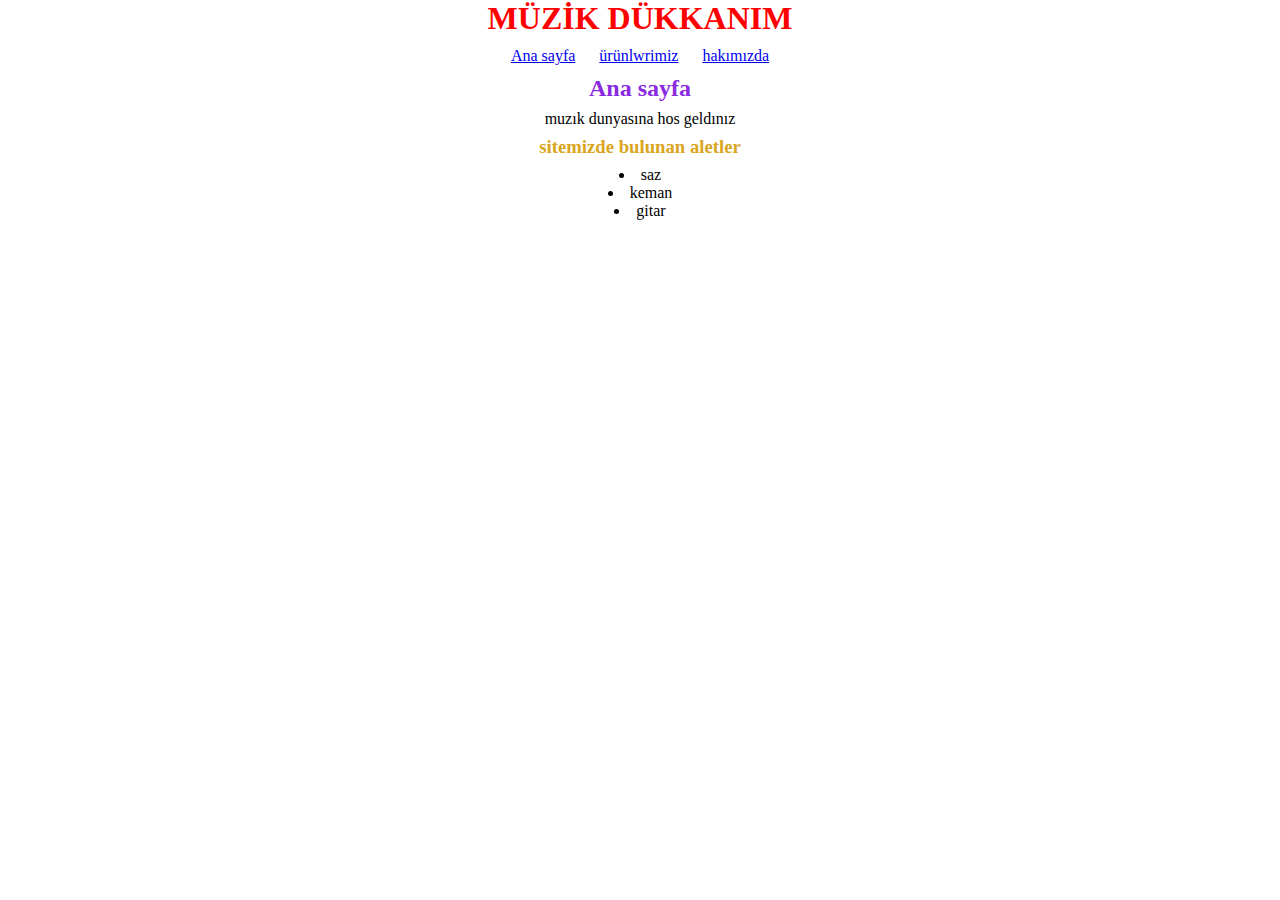
<file: index.html>
<!DOCTYPE html>
<html lang="en">
<head>
    <meta charset="UTF-8">
    <meta name="viewport" content="width=device-width, initial-scale=1.0">
    <title>MÜZİK DÜKKANIM</title>
    <link rel="stylesheet" href="style.css">
</head>
<body>
    <h1 class="ılkbaslık">MÜZİK DÜKKANIM</h1>
    <div class="navbar">
        <ul>
            <li><a href="/index.html">Ana sayfa</a></li>
            <li><a href="/ürünler.html">ürünlwrimiz</a></li>
            <li> <a href="/hakkımızda.html">hakımızda</a></li>
        </ul>
    </div>
        <h2>Ana sayfa</h2>
        <p>muzık dunyasına hos geldınız </p>
         <h3>sitemizde bulunan aletler</h3>
         <ul>
            <li>saz</li>
            <li>keman</li>
            <li>gitar</li>
         </ul>
    
</body>
</html>
</file>
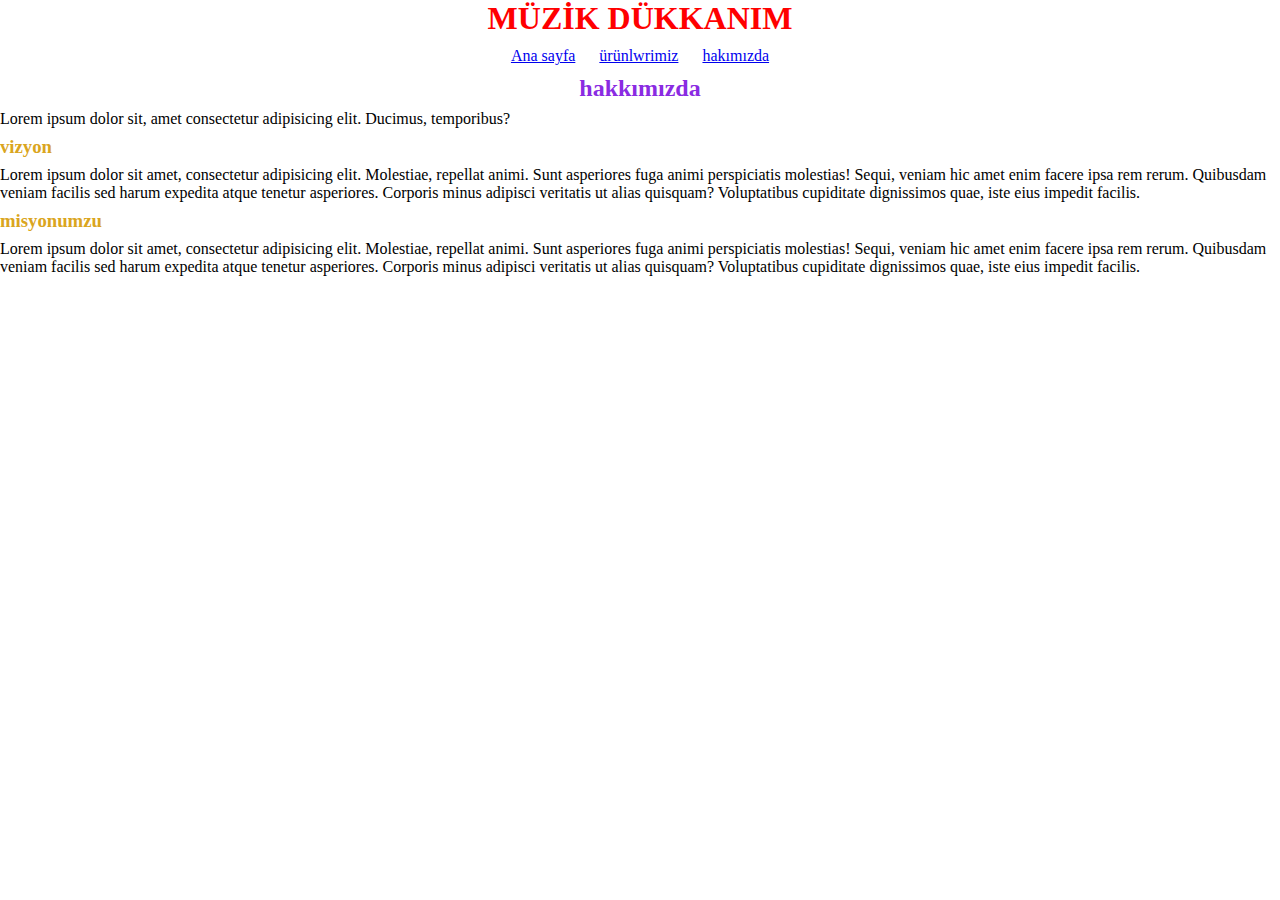
<file: hakkımızda.html>
<!DOCTYPE html>
<html lang="en">
<head>
    <meta charset="UTF-8">
    <meta name="viewport" content="width=device-width, initial-scale=1.0">
    <title>Document</title>
    <link rel="stylesheet" href="style.css">
</head>
<body>
    <h1 class="ılkbaslık">MÜZİK DÜKKANIM</h1>
    <div class="navbar">
        <ul>
            <li><a href="/index.html">Ana sayfa</a></li>
            <li><a href="/ürünler.html">ürünlwrimiz</a></li>
            <li> <a href="/hakkımızda.html">hakımızda</a></li>
        </ul>
    </div>
    <h2>hakkımızda</h2>
    <div class="containerabout">
        <p>Lorem ipsum dolor sit, amet consectetur adipisicing elit. Ducimus, temporibus?</p>
    <h3>vizyon</h3>
    <p>Lorem ipsum dolor sit amet, consectetur adipisicing elit. Molestiae, repellat animi. Sunt asperiores fuga animi perspiciatis molestias! Sequi, veniam hic amet enim facere ipsa rem rerum. Quibusdam veniam facilis sed harum expedita atque tenetur asperiores. Corporis minus adipisci veritatis ut alias quisquam? Voluptatibus cupiditate dignissimos quae, iste eius impedit facilis.</p>
    <h3>misyonumzu</h3>
    <p>Lorem ipsum dolor sit amet, consectetur adipisicing elit. Molestiae, repellat animi. Sunt asperiores fuga animi perspiciatis molestias! Sequi, veniam hic amet enim facere ipsa rem rerum. Quibusdam veniam facilis sed harum expedita atque tenetur asperiores. Corporis minus adipisci veritatis ut alias quisquam? Voluptatibus cupiditate dignissimos quae, iste eius impedit facilis.</p>
    </div>



</body>
</html>
</file>
<file: style.css>
* {
    padding: 0;
    margin: 0;

}

body {
    text-align: center;
}
.ılkbaslık {
    color: red;

}
h2 {
    color: blueviolet;
    padding-bottom: 8px;
}
h3 {
    color: goldenrod ;
    padding: 8px 0px;
}

body > ul > li {
    list-style-position: inside;
}



.containerabout {
    text-align: start;
}

.navbar {
    list-style: none;
    display: block;
    padding: 10px ;
}

.navbar li {
    display: inline;
    margin: 10px;
    position: relative;
}
</file>
